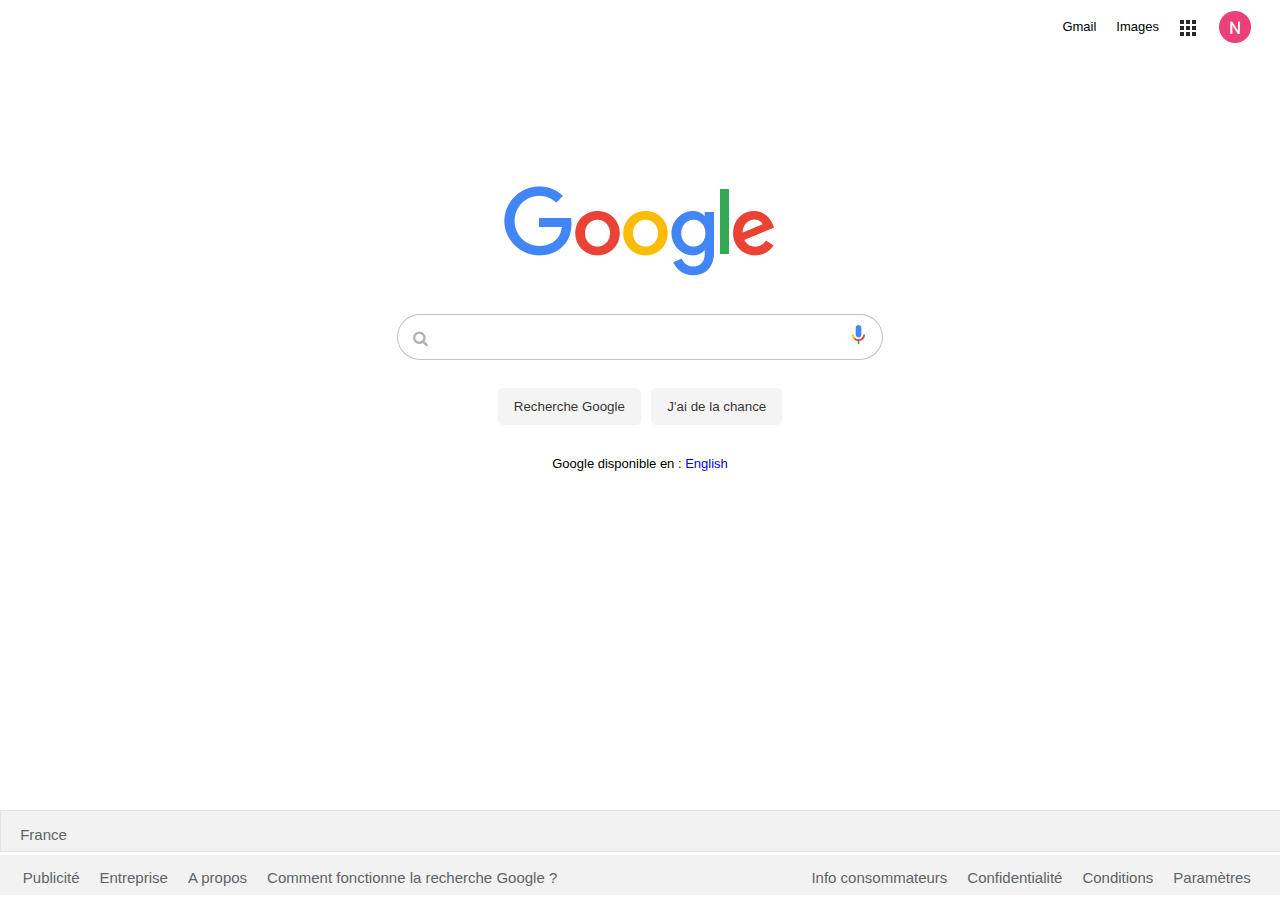
<file: index.html>
<!DOCTYPE html>
<html>
    <head>
        <meta charset="UTF-8">
        <meta name="viewport" content="width=device-width, initial-scale=1.0">
        <link rel="stylesheet" href="style.css">
        <link rel="stylesheet" href="https://cdnjs.cloudflare.com/ajax/libs/font-awesome/4.7.0/css/font-awesome.min.css">
    </head>
    <body>
        <div id="head_menu">
            <div class="head_menu"><a class="head_text" href="#">Gmail</a></div>
            <div class="head_menu"><a class="head_text" href="#">Images</a></div>
            <div class="head_menu">
                <a href="#">
                    <img class="logo_app" src="img/app.PNG">
                </a>
            </div>
            <div class="head_menu">
                <a href="#">
                    <img class="logo_icon" src="img/icon.PNG">
                </a>
            </div>
        </div>
        <div id="div_logo">
            <img class="logo_google" src="img/google_logo.png">
            <div id="box">
                <form class="rechercher" method="GET" action="">
                    <i class="fa fa-search loupe"></i>
                    <input class="barre" type="text" >
                    <img class="logo_vocal" src="img/vocal_logo.png" style="max-width: 2.7%">
                </form>
            </div>
            <center>
                <div id="box2">
                    <input type="submit" value="Recherche Google" id="submit">
                    <input type="submit" value="J'ai de la chance" id="submit">
                </div>
                <p id="txt">Google disponible en : <a href="index_en.html">English</a></p>
            </center>
        </div>
    </body>
    <footer>
        <div id="fr">
            <p class="fr_txt">France</p>
        </div>
        <div id="foot_left">
            <div class="head_menu"><a class="foot_text" href="#">Publicité</a></div>
            <div class="head_menu"><a class="foot_text" href="#">Entreprise</a></div>
            <div class="head_menu"><a class="foot_text" href="#">A propos</a></div>
            <div class="head_menu"><a class="foot_text" href="#">Comment fonctionne la recherche Google ?</a></div>
        </div>
        <div id="foot_right">
            <div class="head_menu"><a class="foot_text" href="#">Info consommateurs</a></div>
            <div class="head_menu"><a class="foot_text" href="#">Confidentialité</a></div>
            <div class="head_menu"><a class="foot_text" href="#">Conditions</a></div>
            <div class="head_menu"><a class="foot_text" href="#">Paramètres</a></div>
        </div>
    </footer>
</html>
</file>
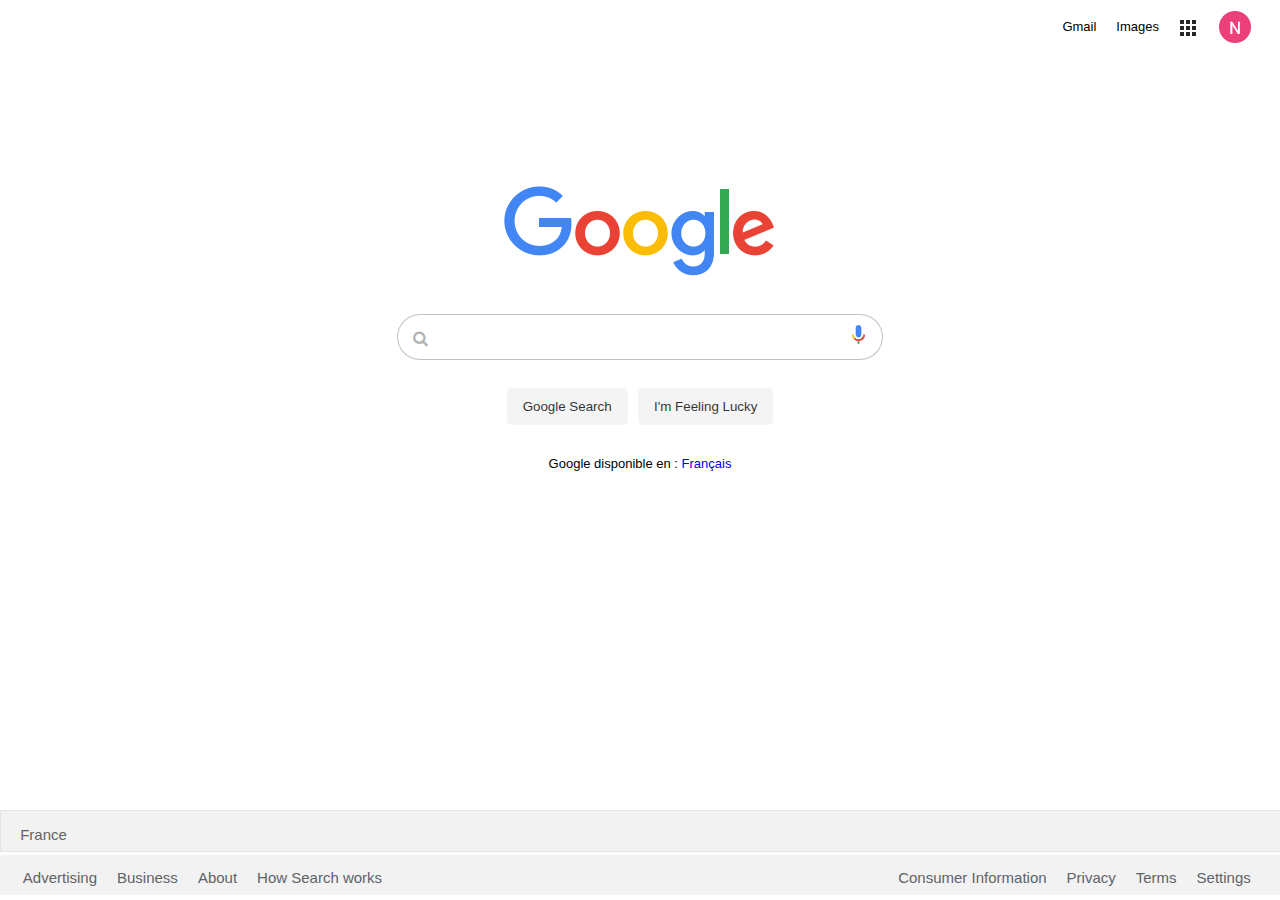
<file: index_en.html>
<!DOCTYPE html>
<html>
    <head>
        <meta charset="UTF-8">
        <meta name="viewport" content="width=device-width, initial-scale=1.0">
        <link rel="stylesheet" href="style.css">
        <link rel="stylesheet" href="https://cdnjs.cloudflare.com/ajax/libs/font-awesome/4.7.0/css/font-awesome.min.css">
    </head>
    <body>
        <div id="head_menu">
            <div class="head_menu"><a class="head_text" href="#">Gmail</a></div>
            <div class="head_menu"><a class="head_text" href="#">Images</a></div>
            <div class="head_menu">
                <a href="#">
                    <img class="logo_app" src="img/app.PNG">
                </a>
            </div>
            <div class="head_menu">
                <a href="#">
                    <img class="logo_icon" src="img/icon.PNG">
                </a>
            </div>
        </div>
        <div id="div_logo">
            <img class="logo_google" src="img/google_logo.png">
            <div id="box">
                <form class="rechercher" method="GET" action="">
                    <i class="fa fa-search loupe"></i>
                    <input class="barre" type="text" >
                    <img class="logo_vocal" src="img/vocal_logo.png" style="max-width: 2.7%">
                </form>
            </div>
            <center>
                <div id="box2">
                    <input type="submit" value="Google Search" id="submit">
                    <input type="submit" value="I'm Feeling Lucky" id="submit">
                </div>
                <p id="txt">Google disponible en : <a href="index.html">Français</a></p>
            </center>
        </div>
    </body>
    <footer>
        <div id="fr">
            <p class="fr_txt">France</p>
        </div>
        <div id="foot_left">
            <div class="head_menu"><a class="foot_text" href="#">Advertising</a></div>
            <div class="head_menu"><a class="foot_text" href="#">Business</a></div>
            <div class="head_menu"><a class="foot_text" href="#">About</a></div>
            <div class="head_menu"><a class="foot_text" href="#">How Search works</a></div>
        </div>
        <div id="foot_right">
            <div class="head_menu"><a class="foot_text" href="#">Consumer Information</a></div>
            <div class="head_menu"><a class="foot_text" href="#">Privacy</a></div>
            <div class="head_menu"><a class="foot_text" href="#">Terms</a></div>
            <div class="head_menu"><a class="foot_text" href="#">Settings</a></div>
        </div>
    </footer>
</html>
</file>
<file: style.css>
html{
    font-family: arial,sans-serif;
}
.logo_google{
    display: block;
    margin-left: auto;
    margin-right: auto;
}

#div_logo{
    margin-top: 8em;
    width: 100%;
    height: 20em;
}

.logo_icon{
    margin-top: -10px;
    position: relative;
}

a{
    text-decoration: none;
}

a:hover{
    text-decoration: underline;
}

.logo_app{
    margin-top: -1px;
    position: relative;
}

#head_menu{
    display: flex;
    justify-content: flex-end;
    margin-top: 0.7%;
    padding-right: 10px;
}

.head_text{
    color: black;
}

.head_menu{
    padding: 10px;
    font-size: 13px;
}

body, td, a, p, .h {
    font-family: arial,sans-serif;
}

#txt{
    font-size: small;
}

#box{
    position: relative;
    margin-left: auto;
    margin-right: auto;
    margin-top: 2.25em;
    border: 1px solid  rgba(32, 33, 36, .28);
    border-radius: 30px;
    width: 30%;
    height: 44px;
    max-width: 484px;
    width: auto;
    background-color: white;
}
.fa{
    margin-left: 15px;
}

#box:hover{
    box-shadow: 0 1px 6px 0 rgba(32, 33, 36, .28);
    border: 1px solid transparent;
}

.barre{
    border: none;
    outline: none;
    background: transparent;
    padding-top: 1.5%;
    width: 85%;
    font-size: 1.5em;
}

#box2{
    margin-top: 10px;
    padding: 18px;
}

#submit{
    margin-left: 3px;
    margin-right: 3px;
    background: #f2f2f2;
    border: 1px solid #f2f2f2;
    border-radius: 5px;
    outline: none;
    padding: 10px;
    padding-left: 15px;
    padding-right: 15px;
    opacity: 80%;
    text-decoration-color: rgba(32, 33, 36, .28);
}

#submit:hover{
    border: 1px solid  rgba(32, 33, 36, .28);
    border-radius: 5px; 
}

#submit:active{
    border: 1px solid  black;
    border-radius: 5px; 
}

.loupe{
    opacity: 30%;
}

#foot_left{
    display: flex;
    position: absolute;
    width: 99%;
    padding-left: 1%;
    padding-top: 0.3%;
    left: 0%;
    top: 95%;
    height: 4%;
    background-color: #f2f2f2;
}

#foot_right{
    display: flex;
    justify-content: flex-end;
    position: absolute;
    width: 50%;
    right: 1.5%;
    padding-top: 0.3%;
    top: 95%;
    height: 4%;
    background-color: #f2f2f2;
}

.foot_text{
    color: #5f6368;
    font-size: 15px;
}

#fr{
    display: flex;
    border: 1px solid #e4e4e4;
    position: absolute;
    width: 98.4%;
    left: 0%;
    padding-bottom: 0.3%;
    top: 90%;
    height: 4%;
    background-color: #f2f2f2;
    padding-left: 1.5%;
}

.fr_txt{
    color: #5f6368;
    font-size: 15px;
}
</file>
